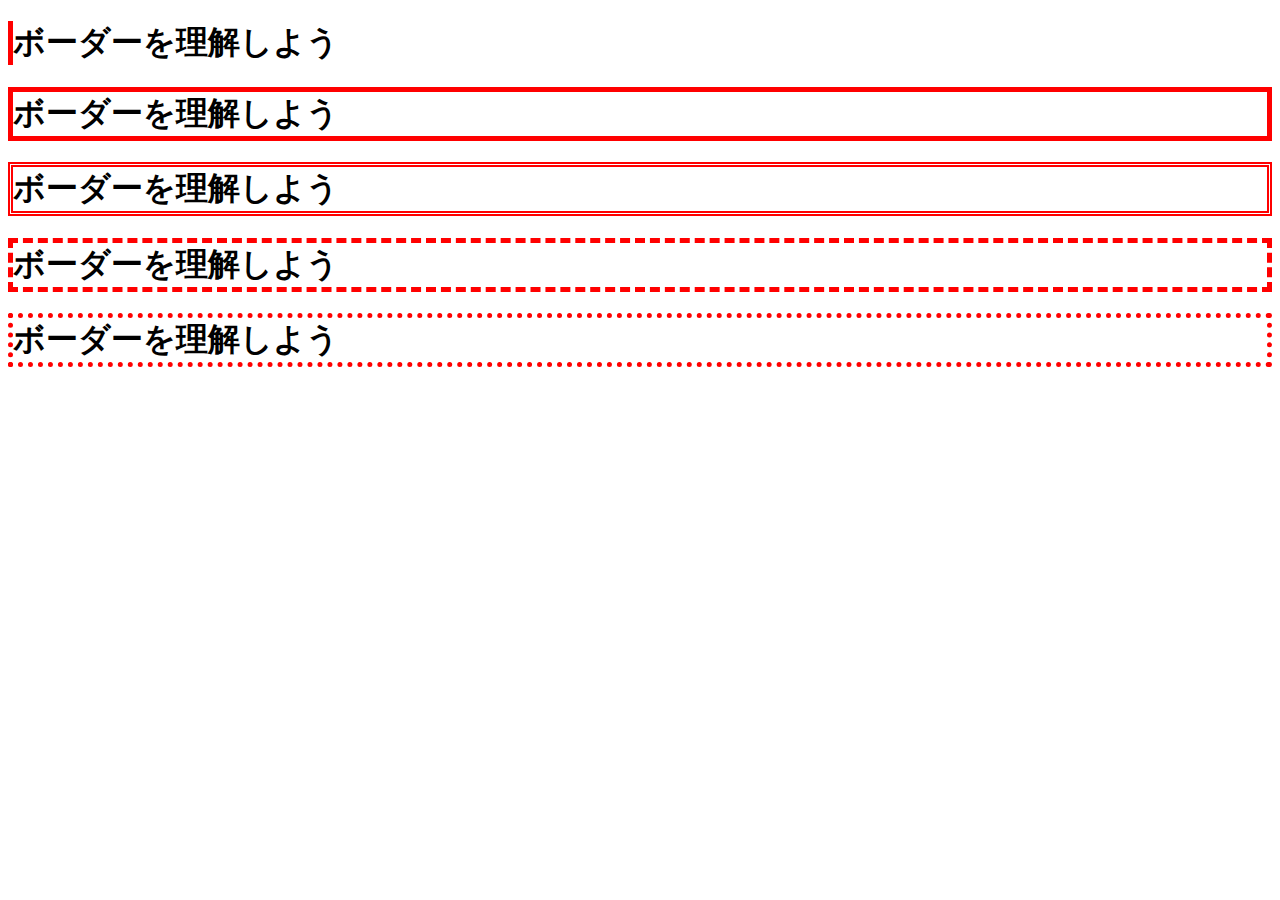
<file: border/index.html>
<!DOCTYPE html>
<html lang="ja">
  <head>
    <meta charset="UTF-8" />
    <meta name="viewport" content="width=device-width, initial-scale=1.0" />
    <link rel="stylesheet" href="./style.css" />
    <title>border</title>
  </head>
  <body>
    <h1>ボーダーを理解しよう</h1>
    <h1 class="solid">ボーダーを理解しよう</h1>
    <h1 class="double">ボーダーを理解しよう</h1>
    <h1 class="dashed">ボーダーを理解しよう</h1>
    <h1 class="dotted">ボーダーを理解しよう</h1>
  </body>
</html>
</file>
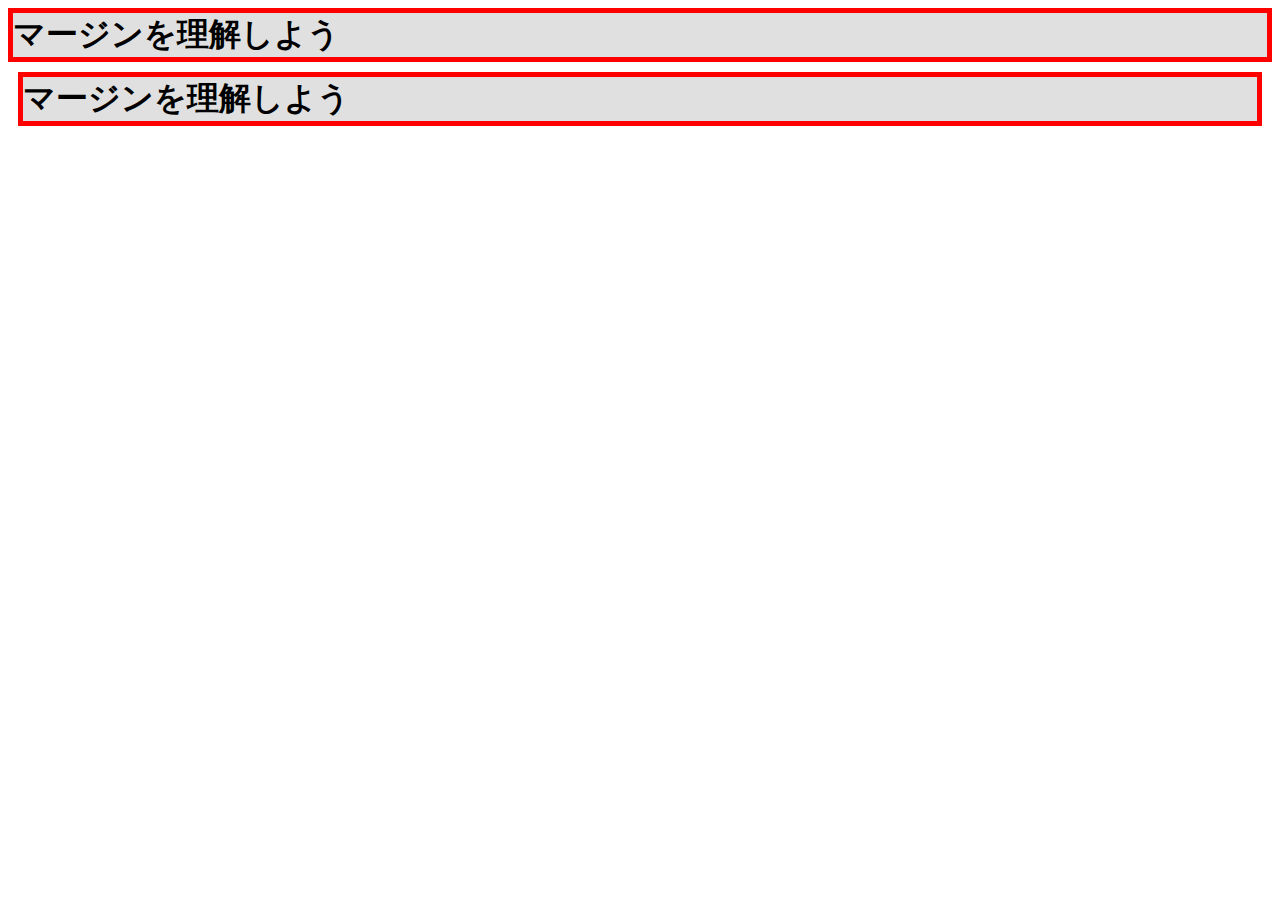
<file: margin/index.html>
<!DOCTYPE html>
<html lang="ja">
  <head>
    <meta charset="UTF-8" />
    <meta name="viewport" content="width=device-width, initial-scale=1.0" />
    <link rel="stylesheet" href="./style.css" />
    <title>margin</title>
  </head>
  <body>
    <h1>マージンを理解しよう</h1>
    <h1 class="set_margin">マージンを理解しよう</h1>
  </body>
</html>
</file>
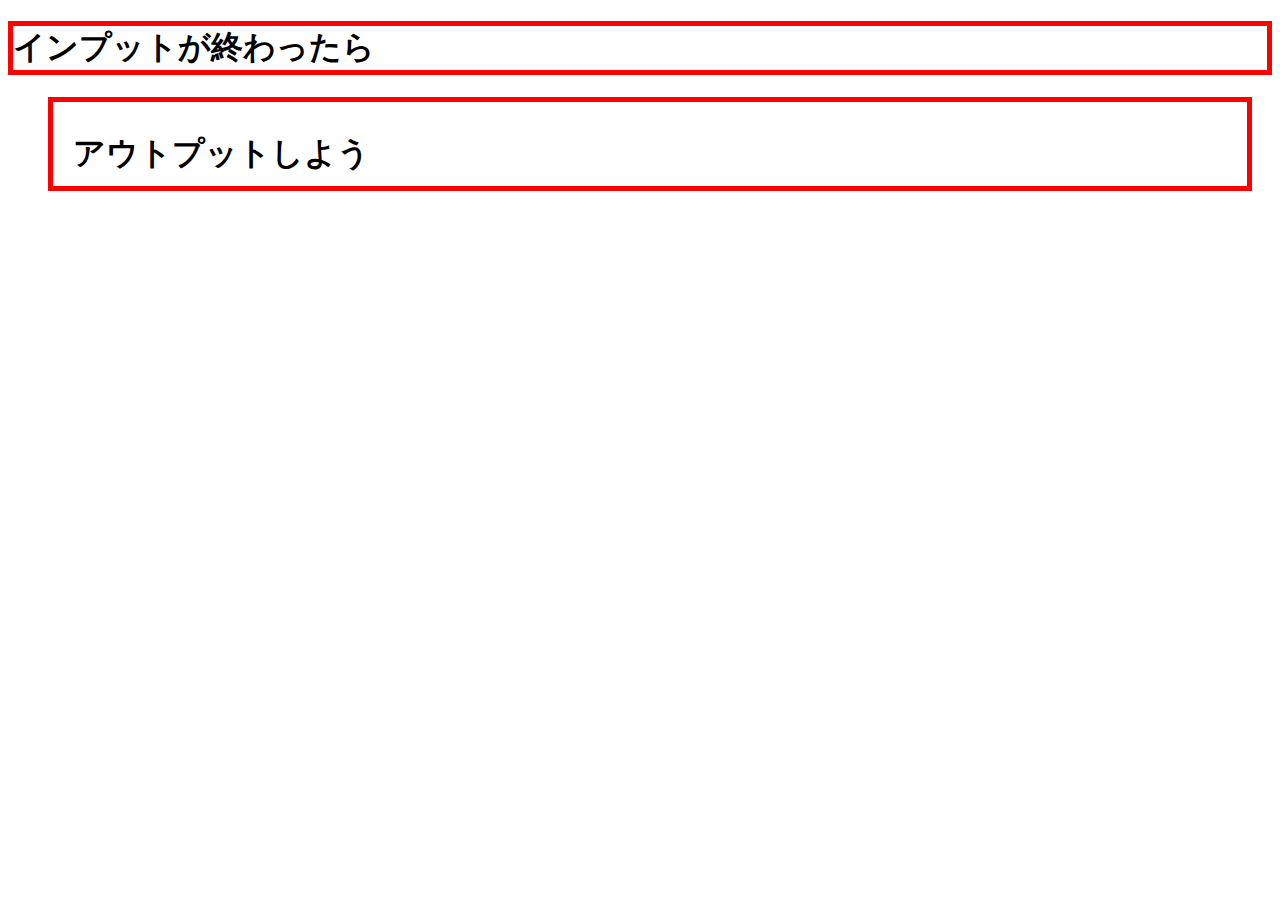
<file: output/index.html>
<!DOCTYPE html>
<html lang="ja">
  <head>
    <meta charset="UTF-8" />
    <meta name="viewport" content="width=device-width, initial-scale=1.0" />
    <link rel="stylesheet" href="./style.css" />
    <title>output</title>
  </head>
  <body>
    <h1>インプットが終わったら</h1>
    <h1 class="child">アウトプットしよう</h1>
  </body>
</html>
</file>
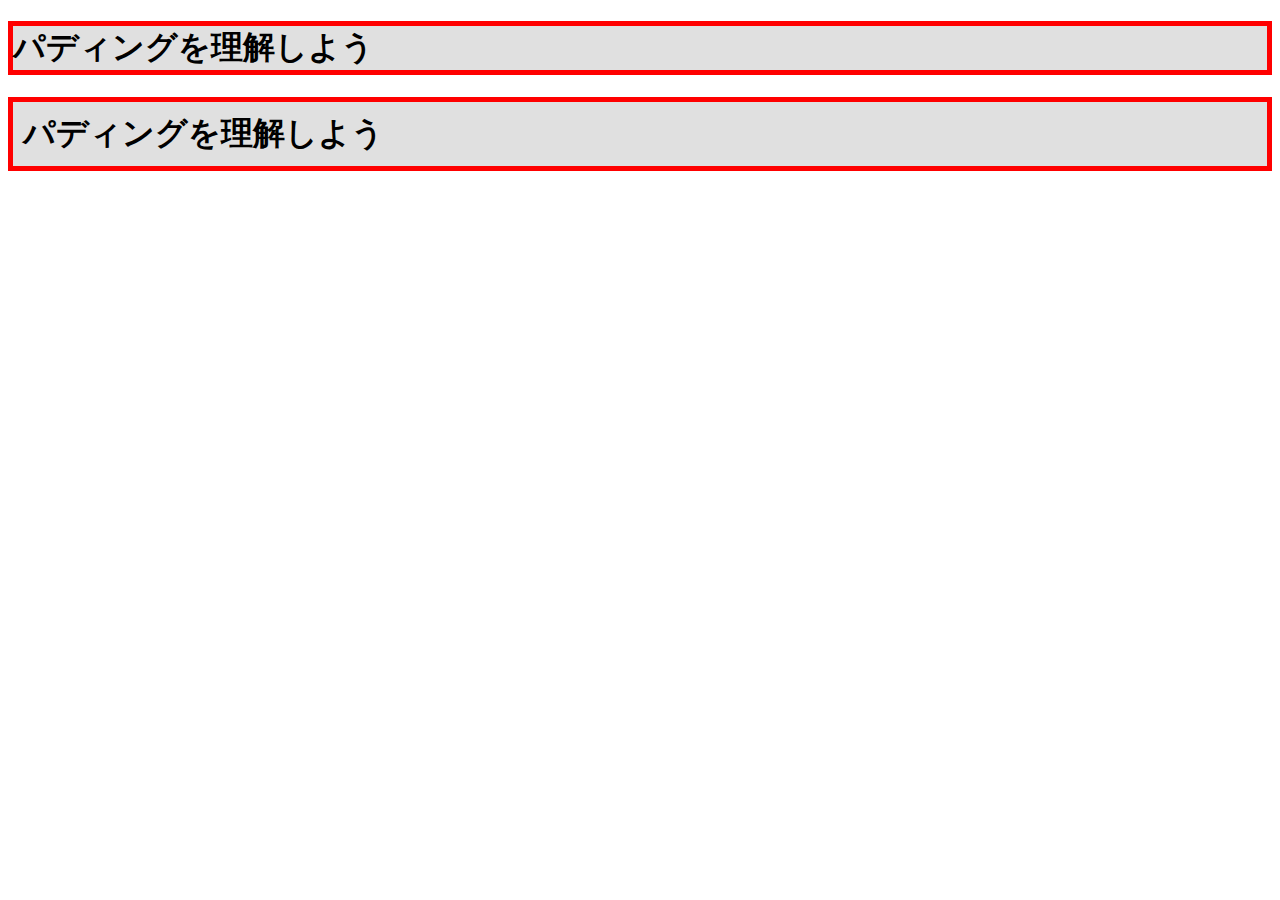
<file: padding/index.html>
<!DOCTYPE html>
<html lang="ja">
  <head>
    <meta charset="UTF-8" />
    <meta name="viewport" content="width=device-width, initial-scale=1.0" />
    <link rel="stylesheet" href="./style.css" />
    <title>padding</title>
  </head>
  <body>
    <h1>パディングを理解しよう</h1>
    <h1 class="set_padding">パディングを理解しよう</h1>
  </body>
</html>
</file>
<file: border/style.css>
/* border : 太さ スタイル カラー */

/* 太さ設定 h1 */
h2 {
  /* border: 1px solid #ff0000; */
  border: 5px solid #ff0000;
  /* border: thick solid #ff0000; */
}

/* スタイル設定 */

/* クラスを指定する時は「 . 」を付ける */
.solid {
  border: 5px solid #ff0000;
}
.double {
  border: 5px double #ff0000;
}
.dashed {
  border: 5px dashed #ff0000;
}
.dotted {
  border: 5px dotted #ff0000;
}

/* カラー設定 */
/* h1 {
  border: 5px solid #0000ff;
} */

/* 辺毎に別々の設定を行う */
h1 {
  border-left: 5px solid #ff0000;
}
</file>
<file: margin/style.css>
h1 {
  border: 5px solid #ff0000;
  background-color: #e0e0e0;
  margin: 0;
}

.set_padding {
  padding: 10px;
}

/* .set_margin {
  margin: 30px;
} */

/* 一括で 10px の margin を設定した場合 */
/* .set_margin {
  margin: 10px;
} */

/* 4 つの margin プロパティを用いて設定を行った場合 */
.set_margin {
  margin-top: 10px;
  margin-bottom: 10px;
  margin-right: 10px;
  margin-left: 10px;
}

/* margin のカラーについて */
/* margin は透明であるため、直接カラーを設定することができない */
/* 親要素の背景色がある場合、margin は、透明であるため、親要素の背景色が margin の色となる */

/* その他の margin プロパティの指定方法 */

/* 上下左右指定 = paddingと同じ */

/* margin の相殺 */
/* 上下に margin を持つ 2 つの要素が隣り合わせて上下に並んだ時、値の大きな margin のみ適用される */
/* 上下で margin を指定する際に必ず覚えておかなければならないルール */

/* 親要素からはみ出す margin */
/* 親要素に border, padding, margin が設定されていない場合に子要素で margin を設定すると親要素を超えて margin が設定される */
/* もし margin が親要素からはみ出している場合は親要素に
overflow: 〇〇
を設定してみる */

/* padding と margin の違いについて */
/* margin も padding もコンテンツの外側に領域を確保するという意味では同じなので border を使用しない時は選択に迷ってしまう */
/* => paddingを使うほうがデメリットが少ないため、基本的にpaddingを使用する */
</file>
<file: output/style.css>
h1 {
  border: 5px solid #ff0000;
}

.child {
  border: 5px solid #ff0000;
  padding: 30px 40px 10px 20px;
  margin: 10px 20px 30px 40px;
}
</file>
<file: padding/style.css>
h1 {
  border: 5px solid #ff0000;
  background-color: #e0e0e0;
}

/* 一括で 10px の padding を設定し場合 */
/* .set_padding {
  padding: 10px;
} */

/* 4 つの padding プロパティを用いて設定を行った場合 */
/* .set_padding {
  padding-top: 10px;
  padding-bottom: 10px;
  padding-right: 10px;
  padding-left: 10px;
} */

/* 上下で同じ値、左右で同じ値を設定する場合 */
/* padding: 上下 左右; */
/* .set_padding {
  padding: 10px 20px;
} */

/* 上下で個別の値、左右で同じ値を設定する場合 */
/* padding: 上下 左右 下; */
/* .set_padding {
  padding: 10px 20px 30px;
} */

/* 上下左右で別の値を設定する場合 */
/* padding: 上 右 下 左; */
/* .set_padding {
  padding: 10px 20px 30px 40px;
} */

/* padding のカラーについて */

/* class指定なしのタグの色指定は classにも適用される */
.set_padding {
  padding: 10px;
}
</file>
